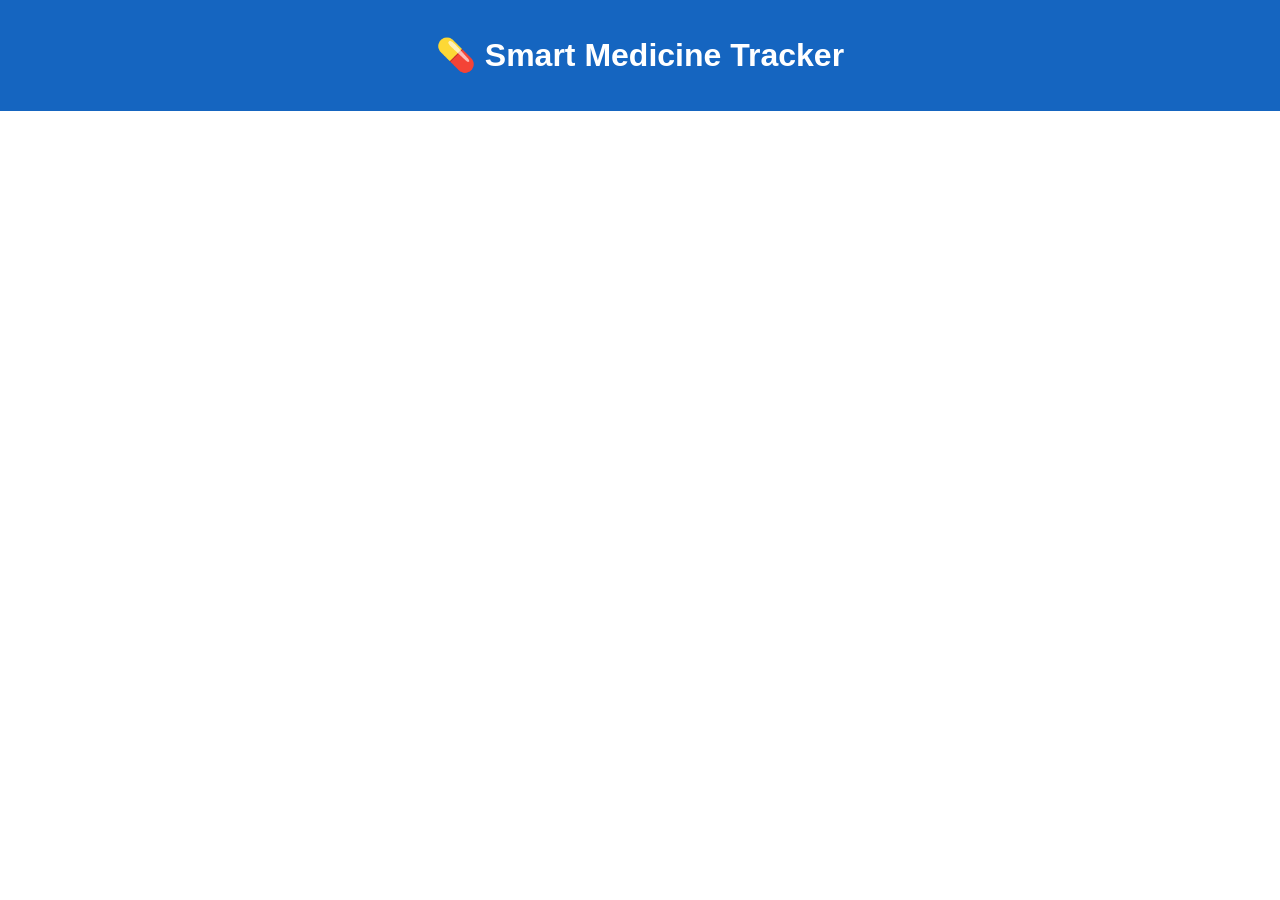
<file: index.html>
<!DOCTYPE html>
<html>
<head>
<meta charset="UTF-8">
<meta name="viewport" content="width=device-width, initial-scale=1.0">
<title>Smart Medicine Tracker</title>
<link rel="stylesheet" href="style.css">
<link rel="manifest" href="manifest.json">
</head>
<body>

<header>
<h1>💊 Smart Medicine Tracker</h1>
</header>

<!-- 1 Home -->
<section id="home" class="page">
<h2>Welcome</h2>
<button onclick="goTo('login')">Login</button>
<button onclick="goTo('signup')">Signup</button>
</section>

<!-- 2 Login -->
<section id="login" class="page">
<h2>Login</h2>
<input id="loginUser" placeholder="Username">
<input id="loginPass" type="password" placeholder="Password">
<button onclick="login()">Login</button>
<button onclick="goTo('home')">Back</button>
</section>

<!-- 3 Signup -->
<section id="signup" class="page">
<h2>Signup</h2>
<input id="signupUser" placeholder="Username">
<input id="signupPass" type="password" placeholder="Password">
<button onclick="signup()">Signup</button>
<button onclick="goTo('home')">Back</button>
</section>

<!-- 4 Dashboard -->
<section id="dashboard" class="page">
<h2>Dashboard</h2>
<button onclick="goTo('add')">Add Medicine</button>
<button onclick="goTo('history')">History</button>
<button onclick="goTo('appointment')">Appointment</button>
<button onclick="goTo('profile')">Profile</button>
<button onclick="logout()">Logout</button>
<ul id="todayList"></ul>
</section>

<!-- 5 Add Medicine -->
<section id="add" class="page">
<h2>Add Medicine</h2>
<input id="medName" placeholder="Medicine Name">
<input id="medDose" type="number" placeholder="Dosage">
<input id="medTime" type="time">
<button onclick="addMedicine()">Save</button>
<button onclick="goTo('dashboard')">Back</button>
</section>

<!-- 6 History -->
<section id="history" class="page">
<h2>History</h2>
<ul id="historyList"></ul>
<button onclick="goTo('dashboard')">Back</button>
</section>

<!-- 7 Appointment -->
<section id="appointment" class="page">
<h2>Appointment</h2>
<input id="docName" placeholder="Doctor Name">
<input id="appDate" type="datetime-local">
<button onclick="addAppointment()">Save</button>
<ul id="appointmentList"></ul>
<button onclick="goTo('dashboard')">Back</button>
</section>

<!-- 8 Profile -->
<section id="profile" class="page">
<h2>Profile</h2>
<input id="profileName" placeholder="Your Name">
<button onclick="saveProfile()">Save</button>
<button onclick="goTo('dashboard')">Back</button>
</section>

<!-- 9 Overdose -->
<section id="overdose" class="page">
<h2>⚠ Overdose Warning</h2>
<p id="overdoseMsg"></p>
<button onclick="goTo('dashboard')">Back</button>
</section>

<script src="app.js"></script>
</body>
</html>
</file>
<file: style.css>
body{font-family:Arial;margin:0}
header{background:#1565c0;color:white;padding:15px;text-align:center}
nav{display:flex;flex-wrap:wrap;background:#1976d2}
nav button{flex:1;padding:8px;border:none;background:#1976d2;color:white}
.page{display:none;padding:20px}
input{width:100%;padding:8px;margin:5px 0}
button{padding:10px;background:#1565c0;color:white;border:none;width:100%}
</file>
